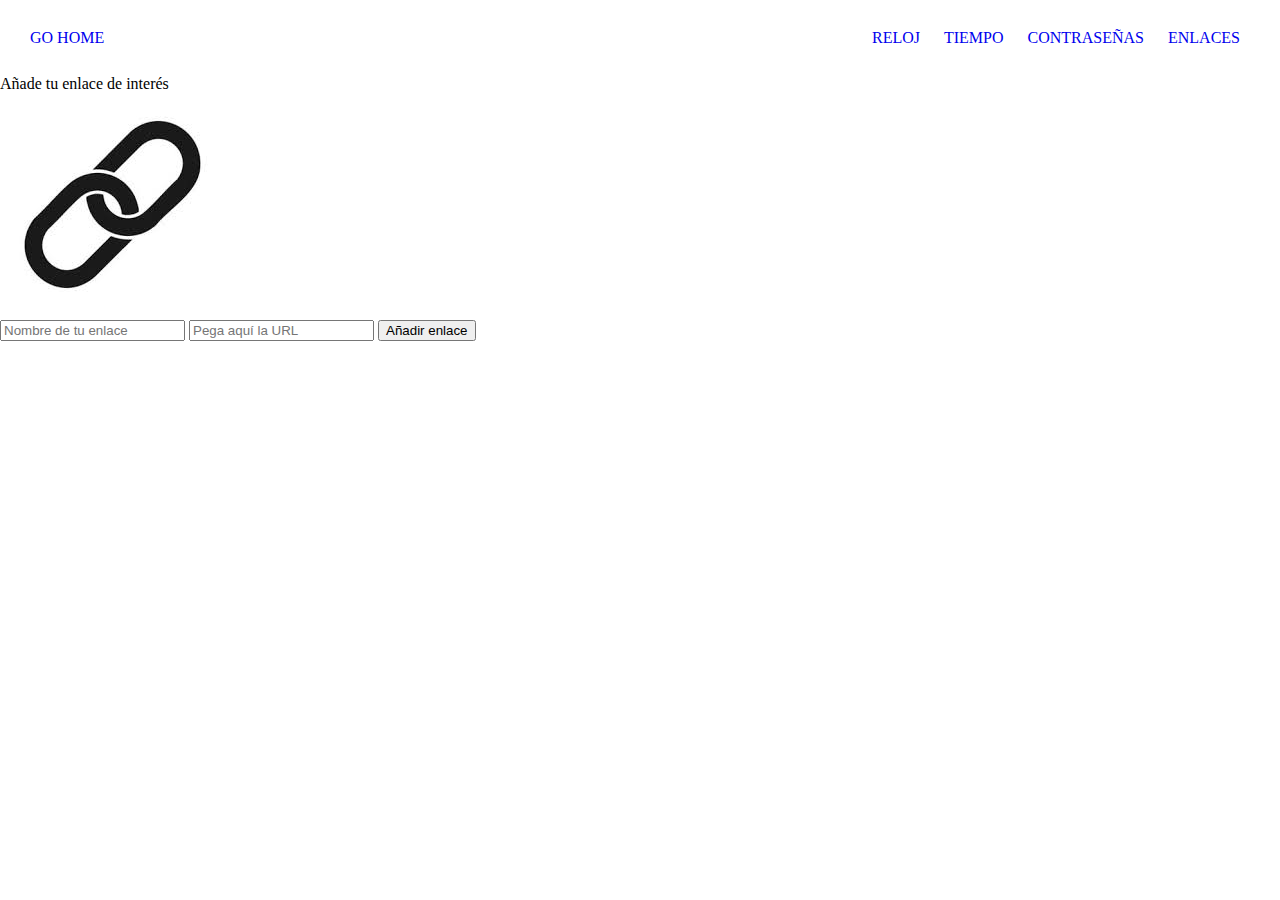
<file: pages/links.html>
<!DOCTYPE html>
<html lang="es">
<head>
    <meta charset="UTF-8">
    <meta name="viewport" content="width=device-width, initial-scale=1.0">
    <link rel="stylesheet" href="../css/links.css">
    <title>Enlaces</title>
</head>
<body>
    <header>
        <a href="../index.html" class="inicio">GO HOME</a>

        <nav class="menu">
            <a href="../pages/reloj.html">RELOJ</a>
            <a href="../pages/clima.html">TIEMPO</a>
            <a href="../pages/passwords.html">CONTRASEÑAS</a>
            <a href="../pages/links.html">ENLACES</a>
        </nav>
    </header>
    <main class="main">
        <div class="list">
            <div class="title">
                <h2>Añade tu enlace de interés</h2>
                <img src="../assets/img/enlace.jpg" alt="link">
            </div>
            <div class="input-container">
                <input type="text" id="name-input" placeholder="Nombre de tu enlace">
                <input type="text" id="url-input" placeholder="Pega aquí la URL">
                <button id="link-button" class="link-button">Añadir enlace</button>
            </div>
            <ul id="links-container" class="links-container"></ul>
        </div>
    </main>


    <script src="../js/links.js"></script>
    <script src="../js/script.js"></script>
</body>
</html>
</file>
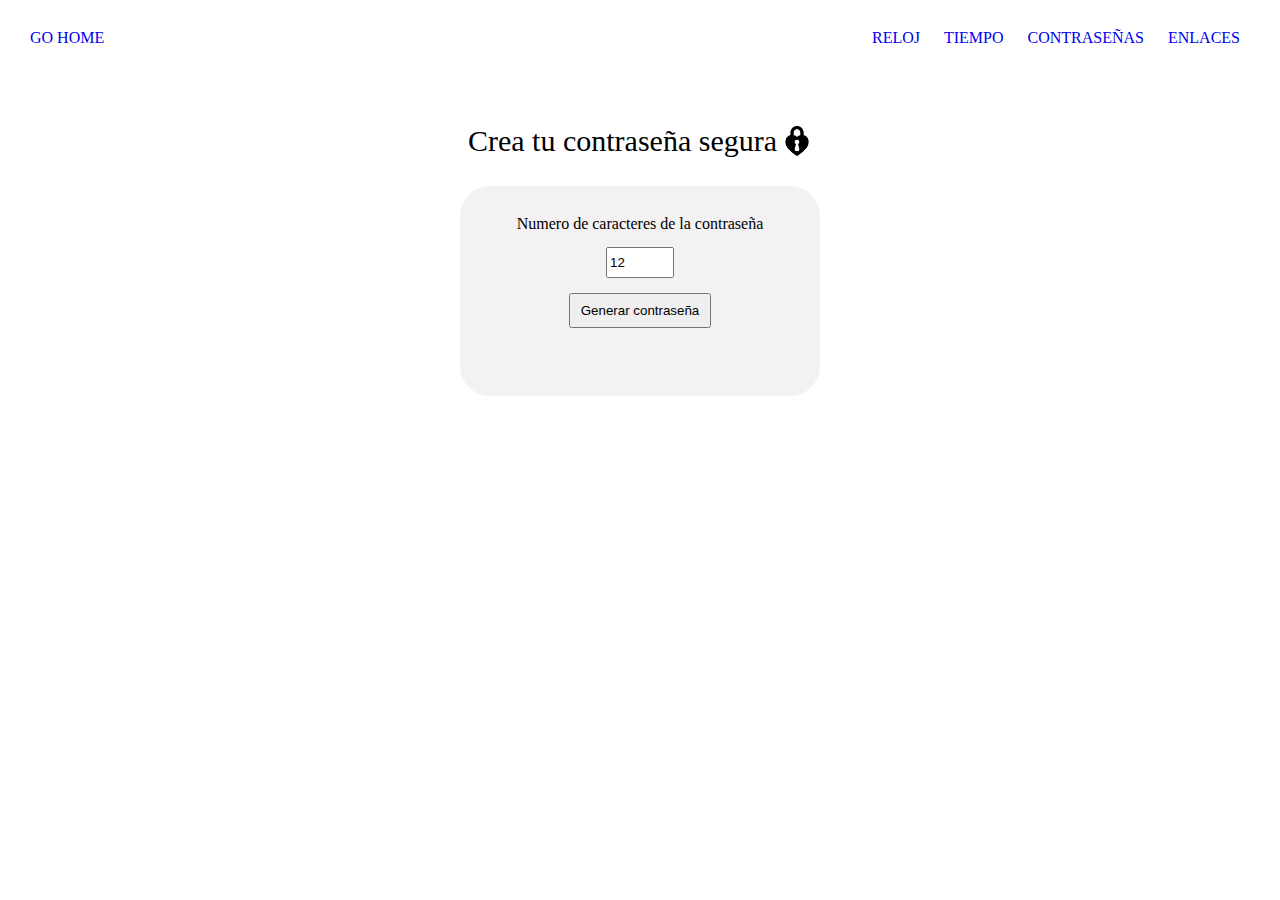
<file: pages/passwords.html>
<!DOCTYPE html>
<html lang="es">
<head>
    <meta charset="UTF-8">
    <meta name="viewport" content="width=device-width, initial-scale=1.0">
    <link rel="stylesheet" href="../css/passwords.css">
    <title>Generador de contraseñas</title>
</head>
<body>
    <header>
        <a href="../index.html" class="inicio">GO HOME</a>

        <nav class="menu">
            <a href="../pages/reloj.html">RELOJ</a>
            <a href="../pages/clima.html">TIEMPO</a>
            <a href="../pages/passwords.html">CONTRASEÑAS</a>
            <a href="../pages/links.html">ENLACES</a>
        </nav>
    </header>
    <section>
        <div id="contenedor" class="contenedor">
            <div id="titulo" class="titulo">
                <h2>Crea tu contraseña segura</h2>
                <img src="../assets/img/candado.png" alt="img">
            </div>
            <div id="containerPassword" class="containerPassword">
                <label for="length">Numero de caracteres de la contraseña</label>
                <input type="number" id="length" name="length" min="12" max="50" value="12">
                <button type="button" id="getPassword">Generar contraseña</button>
                <div id="resultPassword" class="resultPassword"></div>
            </div>
        </div>
    </section>


    <script src="../js/passwords.js"></script>
    <script src="../js/script.js"></script>
</body>
</html>
</file>
<file: css/links.css>
html, body, div, span, applet, object, iframe,
h1, h2, h3, h4, h5, h6, p, blockquote, pre,
a, abbr, acronym, address, big, cite, code,
del, dfn, em, img, ins, kbd, q, s, samp,
small, strike, strong, sub, sup, tt, var,
b, u, i, center,
dl, dt, dd, ol, ul, li,
fieldset, form, label, legend,
table, caption, tbody, tfoot, thead, tr, th, td,
article, aside, canvas, details, embed, 
figure, figcaption, footer, header, hgroup, 
menu, nav, output, ruby, section, summary,
time, mark, audio, video {
	margin: 0;
	padding: 0;
	border: 0;
	font-size: 100%;
	font: inherit;
	vertical-align: baseline;
}
/* HTML5 display-role reset for older browsers */
article, aside, details, figcaption, figure, 
footer, header, hgroup, menu, nav, section {
	display: block;
}
body {
	line-height: 1;
}
ol, ul {
	list-style: none;
}
blockquote, q {
	quotes: none;
}
blockquote:before, blockquote:after,
q:before, q:after {
	content: '';
	content: none;
}
table {
	border-collapse: collapse;
	border-spacing: 0;
}

header{
    display: flex;
    justify-content: space-between;
    align-items: center;
    margin: 30px 30px;

}

.inicio{
    text-decoration: none;
}
.menu a{
    justify-content: flex-end;
    text-decoration: none;
    padding: 10px;

}


html, body {
  height: 100%;
}

body {
  display: flex;
  flex-direction: column;
}

/* Header */
header {
  display: flex;
  justify-content: space-between;
  align-items: center;
  margin: 30px;
}
</file>
<file: css/passwords.css>
html, body, div, span, applet, object, iframe,
h1, h2, h3, h4, h5, h6, p, blockquote, pre,
a, abbr, acronym, address, big, cite, code,
del, dfn, em, img, ins, kbd, q, s, samp,
small, strike, strong, sub, sup, tt, var,
b, u, i, center,
dl, dt, dd, ol, ul, li,
fieldset, form, label, legend,
table, caption, tbody, tfoot, thead, tr, th, td,
article, aside, canvas, details, embed, 
figure, figcaption, footer, header, hgroup, 
menu, nav, output, ruby, section, summary,
time, mark, audio, video {
	margin: 0;
	padding: 0;
	border: 0;
	font-size: 100%;
	font: inherit;
	vertical-align: baseline;
}
/* HTML5 display-role reset for older browsers */
article, aside, details, figcaption, figure, 
footer, header, hgroup, menu, nav, section {
	display: block;
}
body {
	line-height: 1;
}
ol, ul {
	list-style: none;
}
blockquote, q {
	quotes: none;
}
blockquote:before, blockquote:after,
q:before, q:after {
	content: '';
	content: none;
}
table {
	border-collapse: collapse;
	border-spacing: 0;
}

header{
    display: flex;
    justify-content: space-between;
    align-items: center;
    margin: 30px 30px;

}

.inicio{
    text-decoration: none;
}
.menu a{
    justify-content: flex-end;
    text-decoration: none;
    padding: 10px;

}


html, body {
  height: 100%;
}

body {
  display: flex;
  flex-direction: column;
}

/* Header */
header {
  display: flex;
  justify-content: space-between;
  align-items: center;
  margin: 30px;
}
/* --- Contenedor principal --- */
.contenedor {
  display: flex;
  flex-direction: column;   /* título arriba, controles abajo */
  justify-content: center;
  align-items: center;
  margin-top: 50px;
}

/* --- Título centrado --- */
.titulo {
  display: flex;
  font-size: 30px;
  text-align: center;
  margin-bottom: 30px;
  gap: 5px;
}

/* --- Controles en línea y centrados --- */
.containerPassword {
  display: flex;
  flex-direction: column; /* <--- Esto pone el label arriba */
  align-items: center;
  border-radius: 30px;
  width: 300px;
  height: 150px;
  gap: 15px;
  padding: 30px;
  background-color:rgba(154, 136, 136, 0.119)
}

/* Input */
#length {
  width: 60px;
  height: 25px;
}

/* Botón */
#getPassword {
  height: 35px;
  padding: 0 10px;
}

/* Resultado */
.resultPassword {
  margin-top: 20px;
  font-size: 20px;
  font-weight: bold;
  text-align: center;
}


.titulo img{
  width: 30px;
  height: 30px;
}
</file>
